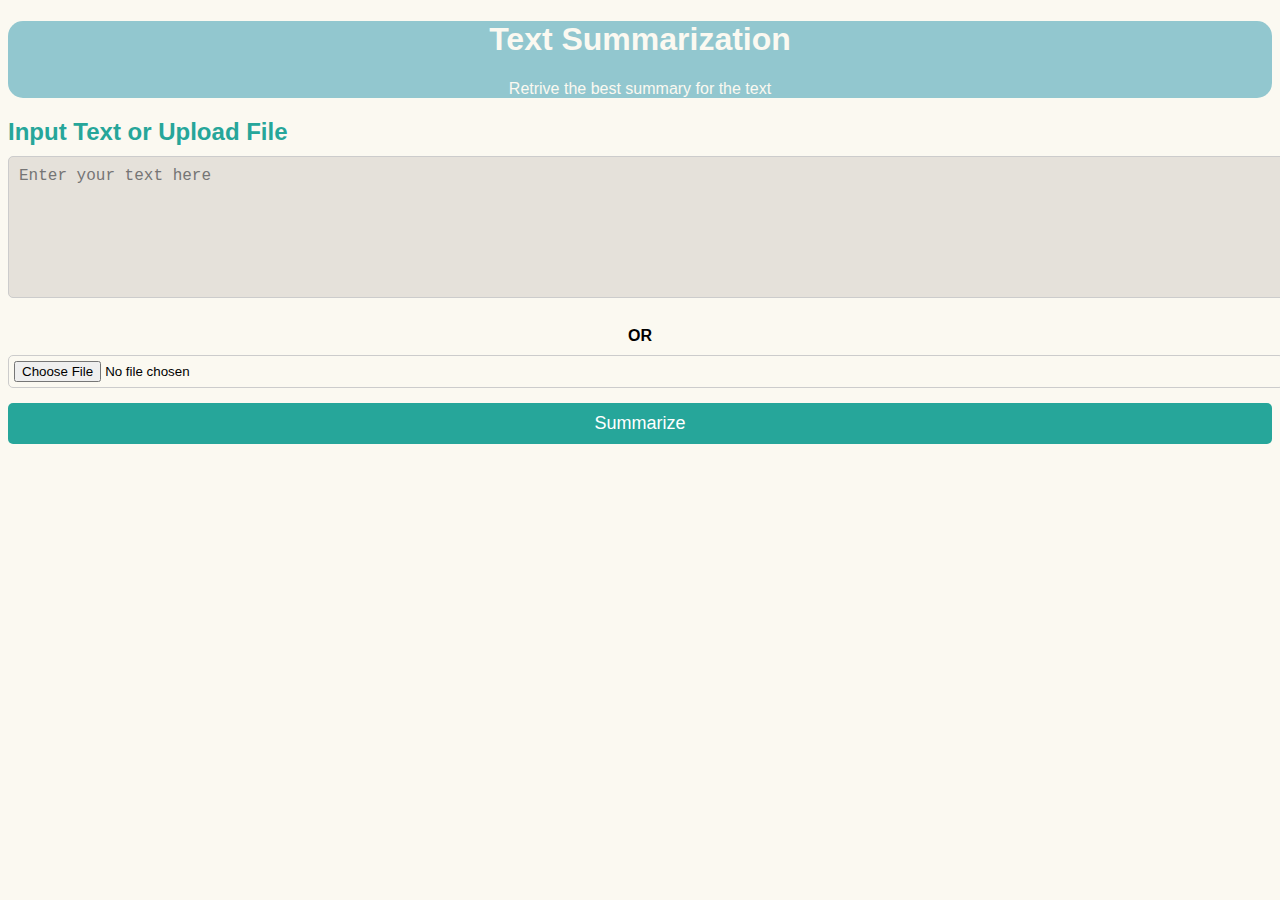
<file: templates/index.html>
<!DOCTYPE html>
<html lang="en">
<head>
    <meta charset="UTF-8">
    <meta name="viewport" content="width=device-width, initial-scale=1.0">
    <title>Home</title>
    <link rel="stylesheet" href="https://cdn.jsdelivr.net/npm/bootstrap@4.6.2/dist/css/bootstrap.min.css" integrity="sha384-xOolHFLEh07PJGoPkLv1IbcEPTNtaed2xpHsD9ESMhqIYd0nLMwNLD69Npy4HI+N" crossorigin="anonymous">
    <link rel="stylesheet" href="/static/style.css">
</head>
<body>
    <div class="container">
        <div class="jumbotron jumbotron-fluid">
            <div class="container">
                <h1 class="display-4 heading">Text Summarization</h1>
                <p class="lead">Retrive the best summary for the text </p>
            </div>
        </div>
        
        <form action="/analyze" method="POST" enctype="multipart/form-data">
            <div class="input-section">
                <h2>Input Text or Upload File</h2>
                <textarea name="rawtext" class="form-control" rows="5" placeholder="Enter your text here"></textarea>
                <p class="separator">OR</p>
                <input type="file" name="uploaded_file" accept=".txt,.pdf,.docx" class="file-input">
                <button class="btn-submit" type="submit">Summarize</button>
            </div>
        </form>
    </div>

    

    <script src="https://cdn.jsdelivr.net/npm/jquery@3.5.1/dist/jquery.slim.min.js" integrity="sha384-DfXdz2htPH0lsSSs5nCTpuj/zy4C+OGpamoFVy38MVBnE+IbbVYUew+OrCXaRkfj" crossorigin="anonymous"></script>
    <script src="https://cdn.jsdelivr.net/npm/bootstrap@4.6.2/dist/js/bootstrap.bundle.min.js" integrity="sha384-Fy6S3B9q64WdZWQUiU+q4/2Lc9npb8tCaSX9FK7E8HnRr0Jz8D6OP9dO5Vg3Q9ct" crossorigin="anonymous"></script>
</body>
</html>
</file>
<file: static/style.css>
body {
    background-color: #FBF9F1;
    font-family: 'Arial', sans-serif;
}

.jumbotron {
    background-color: #92C7CF;
    color: #FBF9F1;
    border-radius: 15px;
}

.from-control{
    width: 100%;
    height:auto;
}

.original_title {
    background-color: #E5E1DA;
    color: black;
    font-size: 22px;
    font-weight: bold;
    padding: 10px;
    text-align: center;
    border-radius: 8px;
    margin-bottom: 10px;
}

.summary_title {
    background-color: #ede8ca;
    color: black;
    font-size: 22px;
    font-weight: bold;
    padding: 10px;
    text-align: center;
    border-radius: 8px;
    margin-bottom: 10px;
}

.srt {
    display: flex;
    flex-direction: row;
    gap: 15px;
    margin-top: 20px;
}

.originalTxt {
    background-color: #E5E1DA;
    color: black;
    padding: 20px;
    border-radius: 8px;
    flex: 1;
    font-size: 16px;
    overflow-y: auto;
}

.summaryTxt {
    background-color: #ede8ca;
    color: black;
    padding: 20px;
    border-radius: 8px;
    flex: 1;
    font-size: 16px;
    overflow-y: auto;
}

.heading {
    font-weight: bold;
    text-align: center;
}

.lead {
    text-align: center;
    margin-bottom: 20px;
}


.submitbtn {
    margin-top: 15px;
    background-color: #92C7CF;
    color: #FBF9F1;
    border: none;
    border-radius: 10px;
    padding: 10px 20px;
    font-size: 16px;
    transition: background-color 0.3s ease;
}

.submitbtn:hover {
    background-color: #AAD7D9;
    color: #FBF9F1;
}


textarea {
    width: 100%;
    height: 120px;
    border-radius: 10px;
    border: 1px solid #AAD7D9;
    padding: 10px;
    font-size: 16px;
    background-color: #E5E1DA;
}

h2 {
    color: #26A69A;
    margin-bottom: 10px;
}

h3, h4 {
    margin-bottom: 5px;
    color: #333;
}

.form-control, .file-input, .btn-submit {
    width: 100%;
    margin-bottom: 15px;
}

.form-control {
    padding: 10px;
    border: 1px solid #ccc;
    border-radius: 5px;
    font-size: 16px;
    resize: none;
}

.file-input {
    padding: 5px;
    border: 1px solid #ccc;
    border-radius: 5px;
}

.btn-submit {
    padding: 10px 20px;
    background-color: #26A69A;
    color: #fff;
    border: none;
    border-radius: 5px;
    font-size: 18px;
    cursor: pointer;
}

.btn-submit:hover {
    background-color: #1e8a78;
}

.separator {
    text-align: center;
    font-weight: bold;
    margin: 10px 0;
}

.output-section {
    margin-top: 30px;
}

.summary-card {
    background-color: #E0F2F1;
    border: 1px solid #ccc;
    padding: 15px;
    border-radius: 10px;
    margin-bottom: 20px;
}

.details {
    display: flex;
    justify-content: space-between;
}

.detail-card {
    flex: 1;
    margin-right: 10px;
    background-color: #fff;
    border: 1px solid #ccc;
    padding: 10px;
    border-radius: 10px;
    text-align: center;
}

.detail-card:last-child {
    margin-right: 0;
}
</file>
